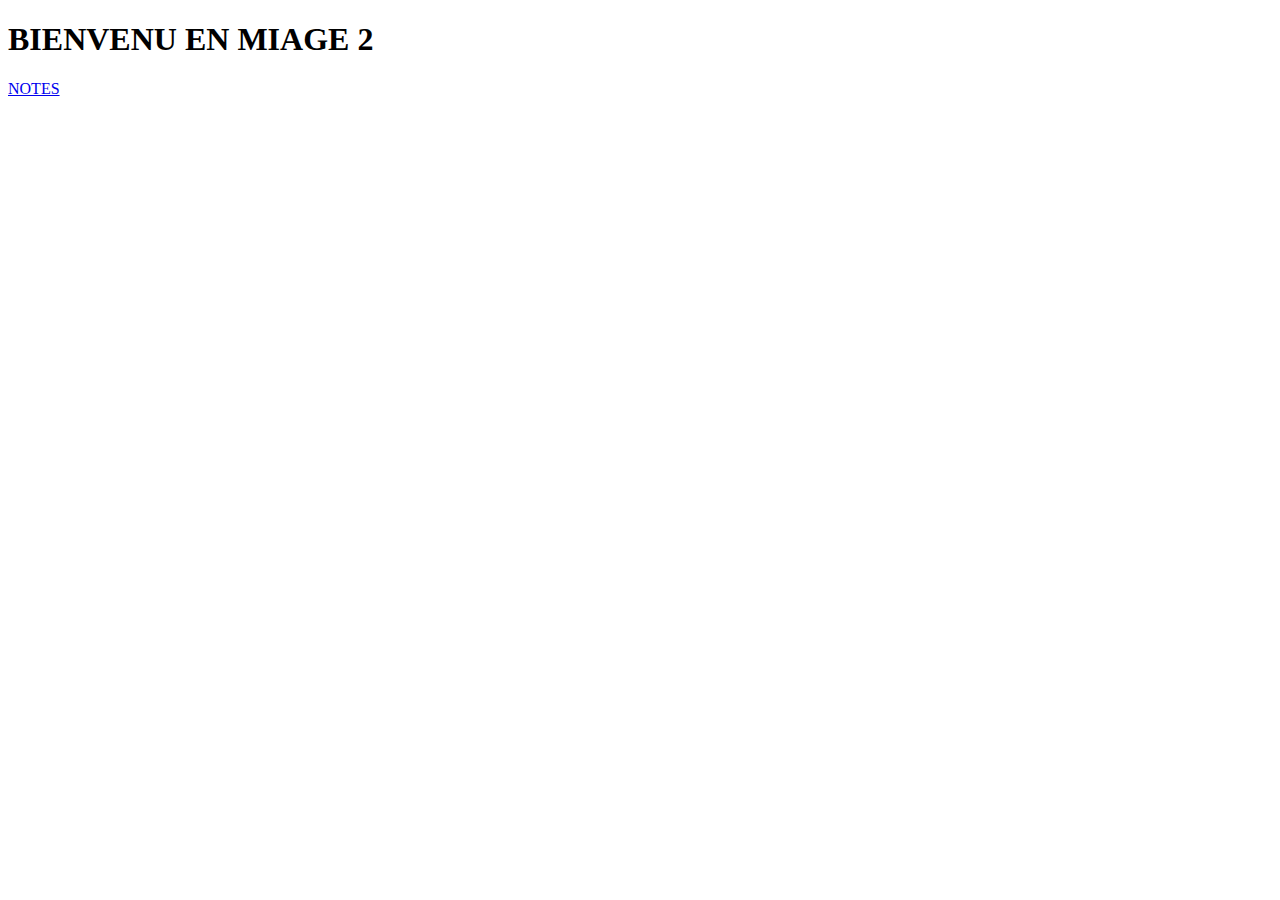
<file: index.html>
<!DOCTYPE html>
<html lang="fr">
<head>
    <meta charset="UTF-8">
    <meta name="viewport" content="width=device-width, initial-scale=1.0">
    <title>Document</title>
    <script type="text/javascript">
        alert("bienvenu chez moi");
    </script>
</head>
<body>
    <h1>BIENVENU EN MIAGE 2</h1>
    <a href="miage.html">NOTES</a>
</body>
</html>
</file>
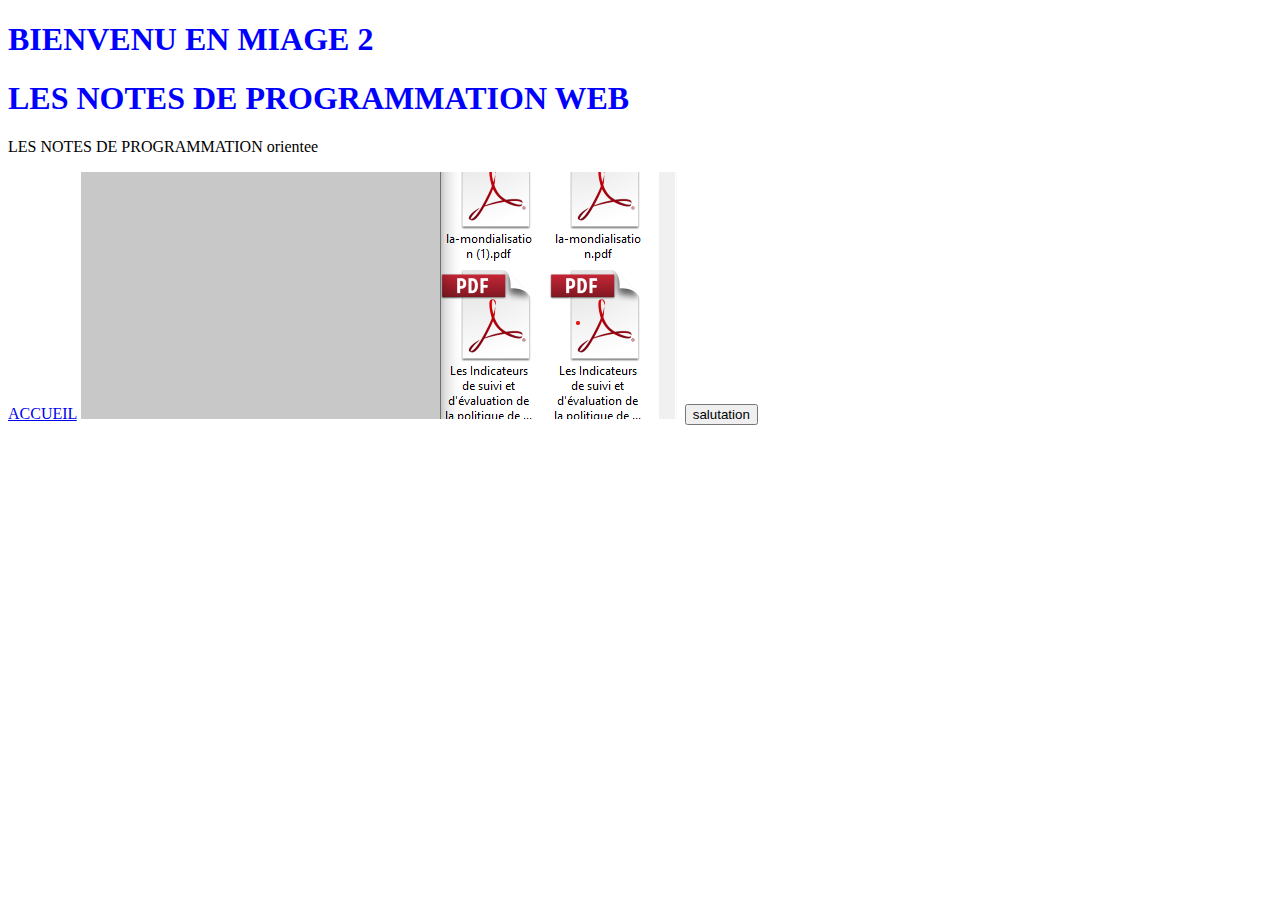
<file: miage.html>
<!DOCTYPE html>
<html lang="fr">
<head>
    <meta charset="UTF-8">
    <meta name="viewport" content="width=device-width, initial-scale=1.0">
    <Script src="miage.js"></Script>
    <title>DOC</title>

    <style>
        h1 {
            color:blue;
        }
    </style>
</head>

<body>
    <h1 id="Miagestyle="color: yellow;">BIENVENU EN MIAGE 2</h1>
    <h1>LES NOTES DE PROGRAMMATION WEB</h1>
    <p>LES NOTES DE PROGRAMMATION orientee</p>
    <a href="index.html">ACCUEIL</a>
    <img onclick="redirect();" src="images/menu.jpeg" />
    <link stylesheetrel="fichier.css">
    <button type="button" onclick="textChanger();">salutation</button>
</body>

</html>
</file>
